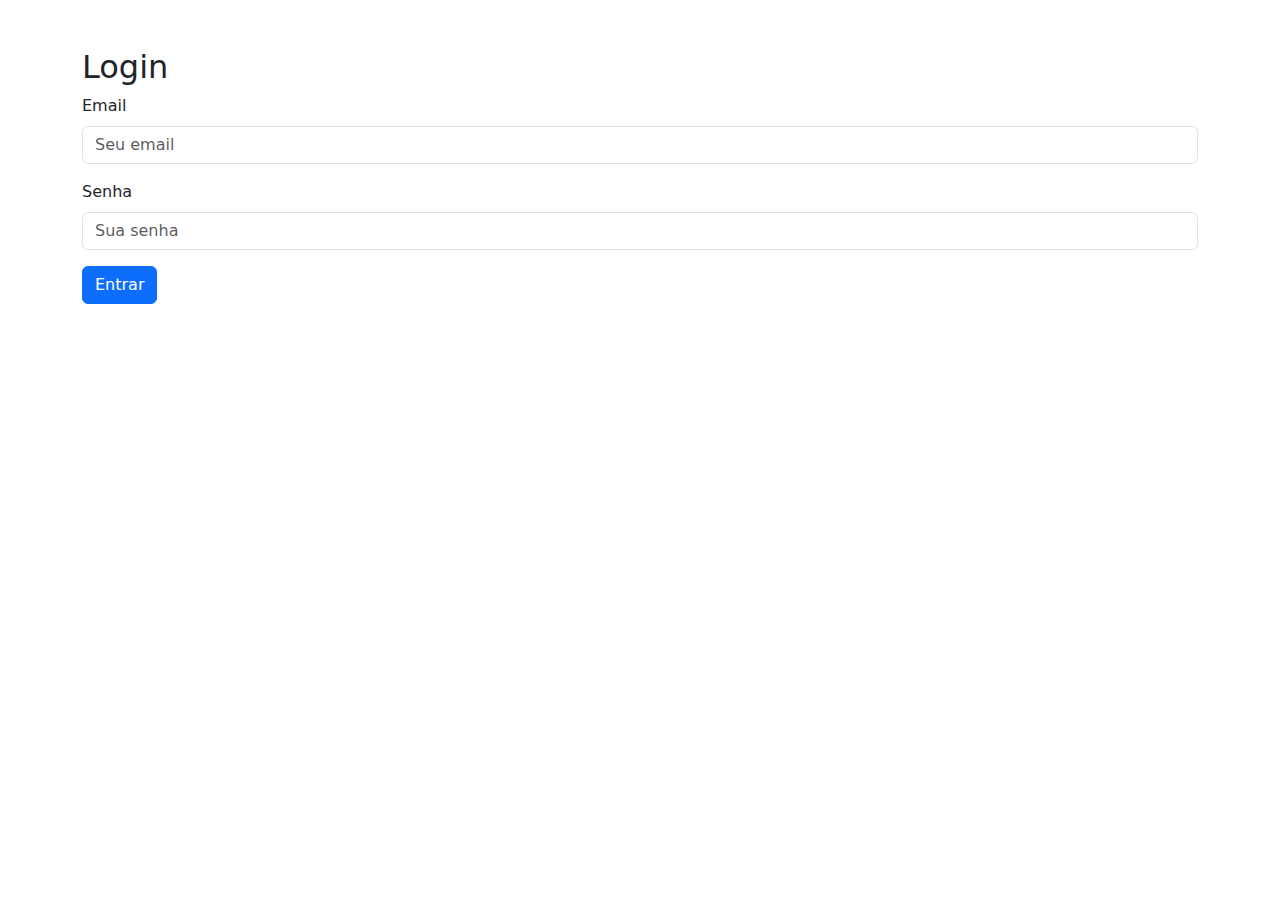
<file: login.html>
<!DOCTYPE html>
<html lang="pt-BR">
<head>
  <meta charset="UTF-8">
  <meta name="viewport" content="width=device-width, initial-scale=1.0">
  <title>Login</title>
  <link href="https://cdn.jsdelivr.net/npm/bootstrap@5.3.0-alpha1/dist/css/bootstrap.min.css" rel="stylesheet">
</head>
<body>
  <div class="container mt-5">
    <h2>Login</h2>
    <form>
      <div class="mb-3">
        <label for="email" class="form-label">Email</label>
        <input type="email" class="form-control" id="email" placeholder="Seu email">
      </div>
      <div class="mb-3">
        <label for="password" class="form-label">Senha</label>
        <input type="password" class="form-control" id="password" placeholder="Sua senha">
      </div>
      <button type="submit" class="btn btn-primary">Entrar</button>
    </form>
  </div>
  <script src="https://cdn.jsdelivr.net/npm/bootstrap@5.3.0-alpha1/dist/js/bootstrap.bundle.min.js"></script>
</body>
</html>
</file>
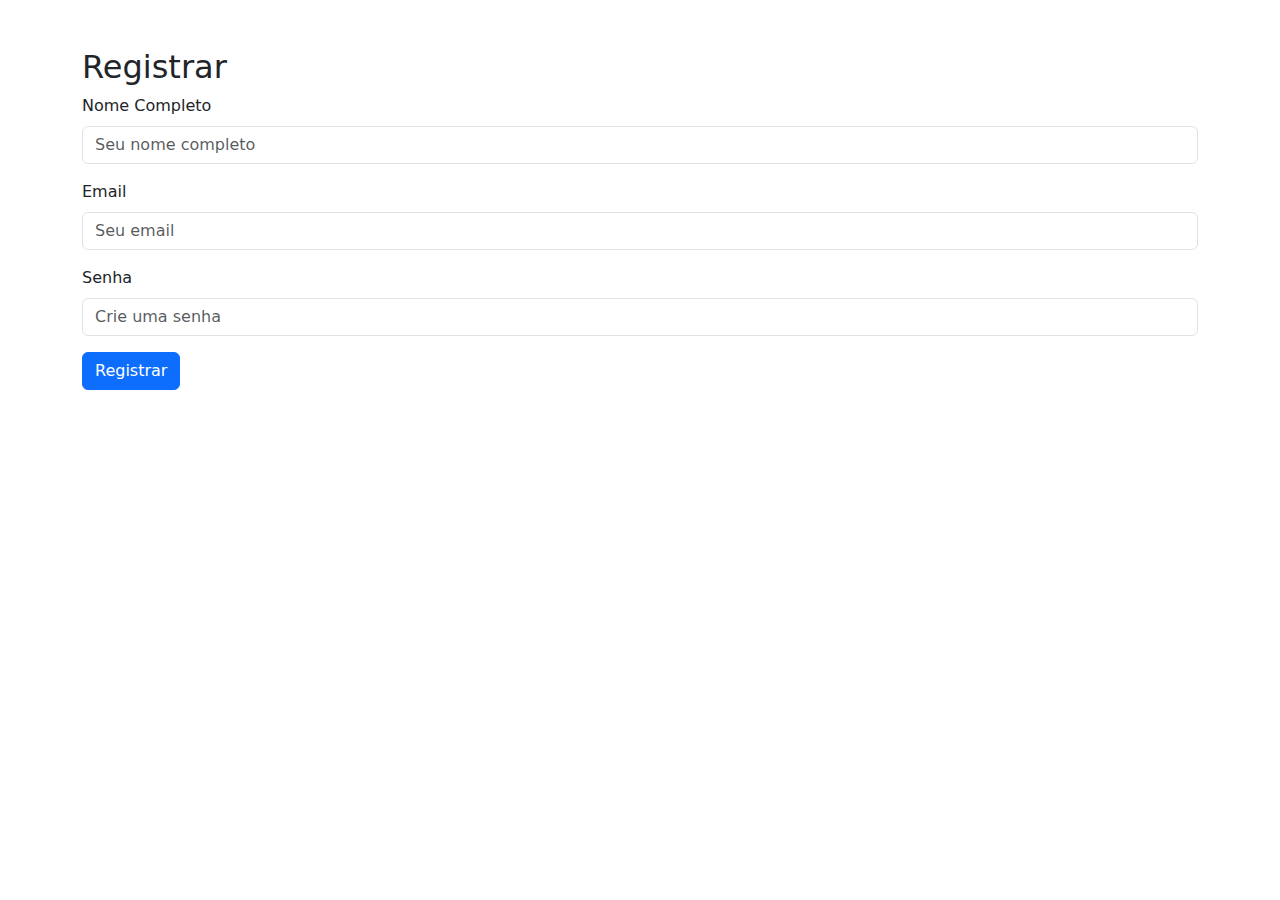
<file: register.html>
<!DOCTYPE html>
<html lang="pt-BR">
<head>
  <meta charset="UTF-8">
  <meta name="viewport" content="width=device-width, initial-scale=1.0">
  <title>Registrar</title>
  <link href="https://cdn.jsdelivr.net/npm/bootstrap@5.3.0-alpha1/dist/css/bootstrap.min.css" rel="stylesheet">
</head>
<body>
  <div class="container mt-5">
    <h2>Registrar</h2>
    <form>
      <div class="mb-3">
        <label for="name" class="form-label">Nome Completo</label>
        <input type="text" class="form-control" id="name" placeholder="Seu nome completo">
      </div>
      <div class="mb-3">
        <label for="email" class="form-label">Email</label>
        <input type="email" class="form-control" id="email" placeholder="Seu email">
      </div>
      <div class="mb-3">
        <label for="password" class="form-label">Senha</label>
        <input type="password" class="form-control" id="password" placeholder="Crie uma senha">
      </div>
      <button type="submit" class="btn btn-primary">Registrar</button>
    </form>
  </div>
  <script src="https://cdn.jsdelivr.net/npm/bootstrap@5.3.0-alpha1/dist/js/bootstrap.bundle.min.js"></script>
</body>
</html>
</file>
